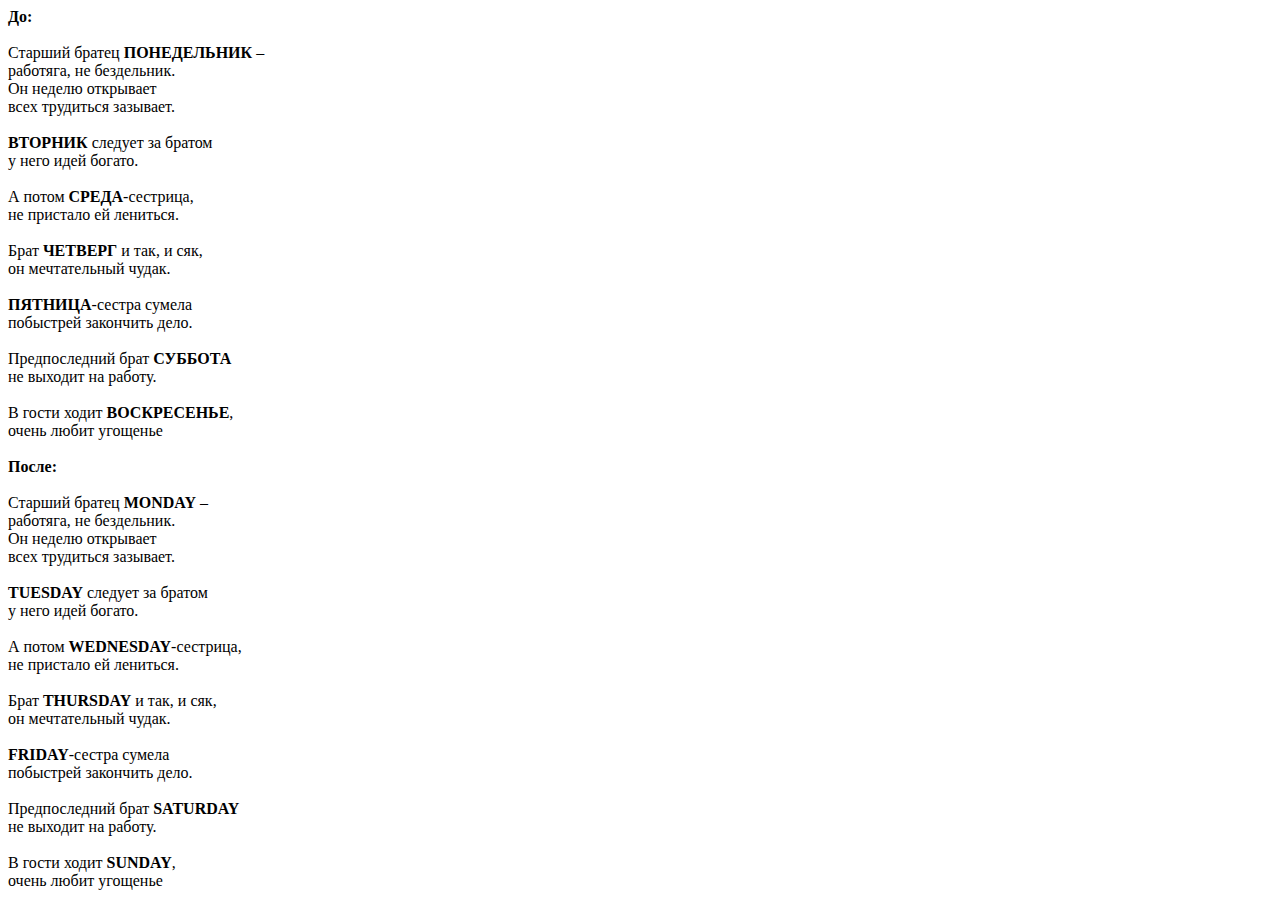
<file: Task1/index.html>
<!DOCTYPE html>
<html lang="en-US">

<head>
    <meta charset="UTF-8">
    <meta name="viewport" content="width=device-width, initial-scale=1">
    <title>Задача 1</title>
</head>

<body>

</body>
<script src="script.js"></script>

</html>
</file>
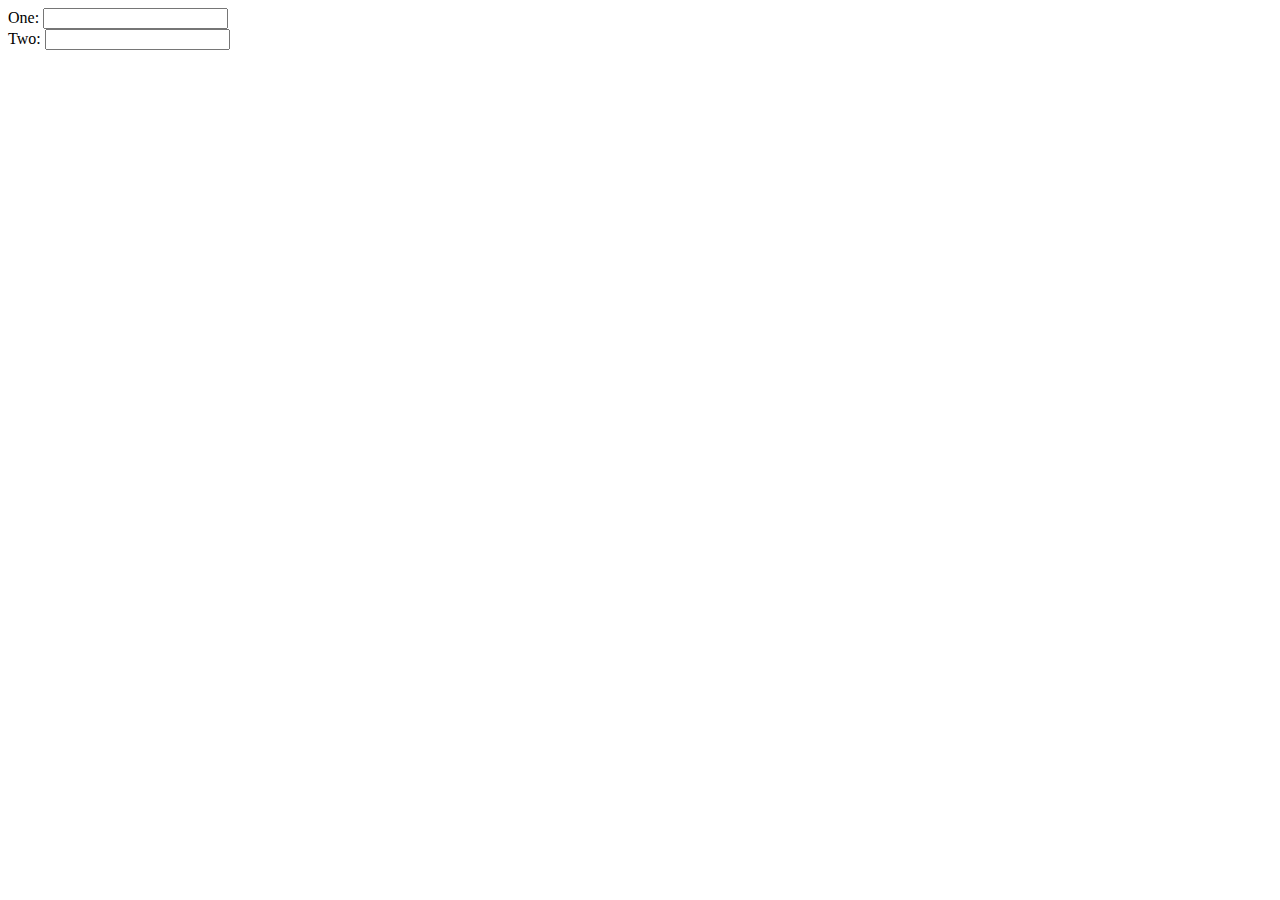
<file: Task2/index.html>
<!DOCTYPE html>
<html>

<head>
    <meta charset="utf-8">
    <meta name="viewport" content="width=device-width">
    <title>Задача 2 | JS Bin</title>
    <link rel="stylesheet" type="text/css" href="style.css">
</head>

<body>
    <form id="formElement">
        One: <input type="text"><br>
        Two: <input type="text">
    </form>
    <script src="script.js"></script>
</body>

</html>
</file>
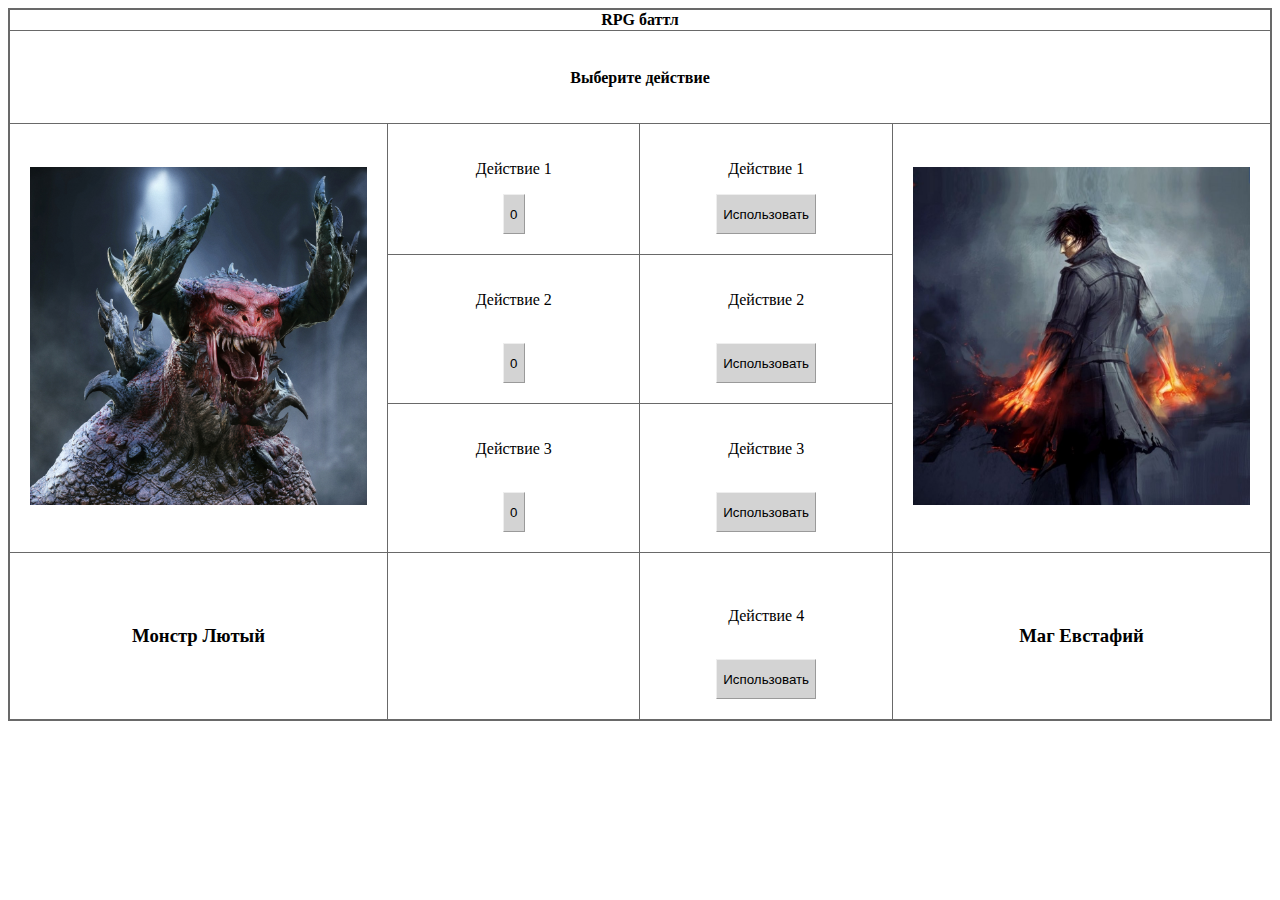
<file: Task4/index.html>
<!DOCTYPE html>
<html>

<head>
    <meta charset="utf-8">
    <meta name="viewport" content="width=device-width">
    <title>RPG баттл</title>
    <link rel="stylesheet" type="text/css" href="style.css">
</head>

<body>
    <table border="1" class="table">
        <tbody>
            <tr>
                <th colspan="4">RPG баттл</th>
            </tr>
            <tr>
                <td colspan="4">
                    <br>
                    <b id="info">Выберите действие</b></br>
                    </p>
                </td>
            </tr>
            <tr>
                <td width="30%" rowspan="3"><img src="resourses/monster.jpg" width="100%"></td>
                <td width="20%">
                    <p id="monsterAction1">Действие 1</p><button type="button" id="aiBtn1">0</button>
                </td>
                <td width="20%">
                    <p id="eustathiusAction1">Действие 1</p><button type="button" id="userBtn1"
                        onclick="move1()">Использовать</button>
                </td>
                <td width="30%" rowspan="3"><img src="resourses/magician.jpg" width="100%"></td>
            </tr>
            <tr>
                <td width="20%">
                    <p id="monsterAction2">Действие 2</p></br><button type="button" id="aiBtn2">0</button>
                </td>
                <td width="20%">
                    <p id="eustathiusAction2">Действие 2</p></br><button type="button" id="userBtn2"
                        onclick="move2()">Использовать</button>
                </td>
            </tr>
            <tr>
                <td width="20%">
                    <p id="monsterAction3">Действие 3</p></br><button type="button" id="aiBtn3">0</button>
                </td>
                <td width="20%">
                    <p id="eustathiusAction3">Действие 3</p></br><button type="button" id="userBtn3"
                        onclick="move3()">Использовать</button>
                </td>
            </tr>
            <tr>
                <td width="30%">
                    <h3>Монстр Лютый</h3>
                    <div id="monsterHp"></div>
                </td>

                <td width="20%">
                    <p></p></br>
                </td>
                <td><br width="20%">
                    <p id="eustathiusAction4">Действие 4</p></br><button type="button" id="userBtn4"
                        onclick="move4()">Использовать</button>
                </td>
                <td width="30%">
                    <h3>Маг Евстафий</h3>
                    <div id="eustathiusHp"></div>
                </td>
            </tr>
        </tbody>
    </table>
    <script src="script.js"></script>
</body>

</html>
</file>
<file: Task2/style.css>
.focused {
    outline: solid 2px red;
}
</file>
<file: Task4/style.css>
table {
    width: 100%;
    text-align: center;
    border: 2px solid  #696969;
    border-collapse: collapse;
}

td {
    padding: 20px;
}

button {
    border: 1px outset;
    background-color: #D3D3D3;
    height:40px;
    cursor:pointer;
 }

 #user 
 Btn1{
    border: 1px outset;
    background-color: green;
    height:40px;
    cursor:pointer;
 }
</file>
